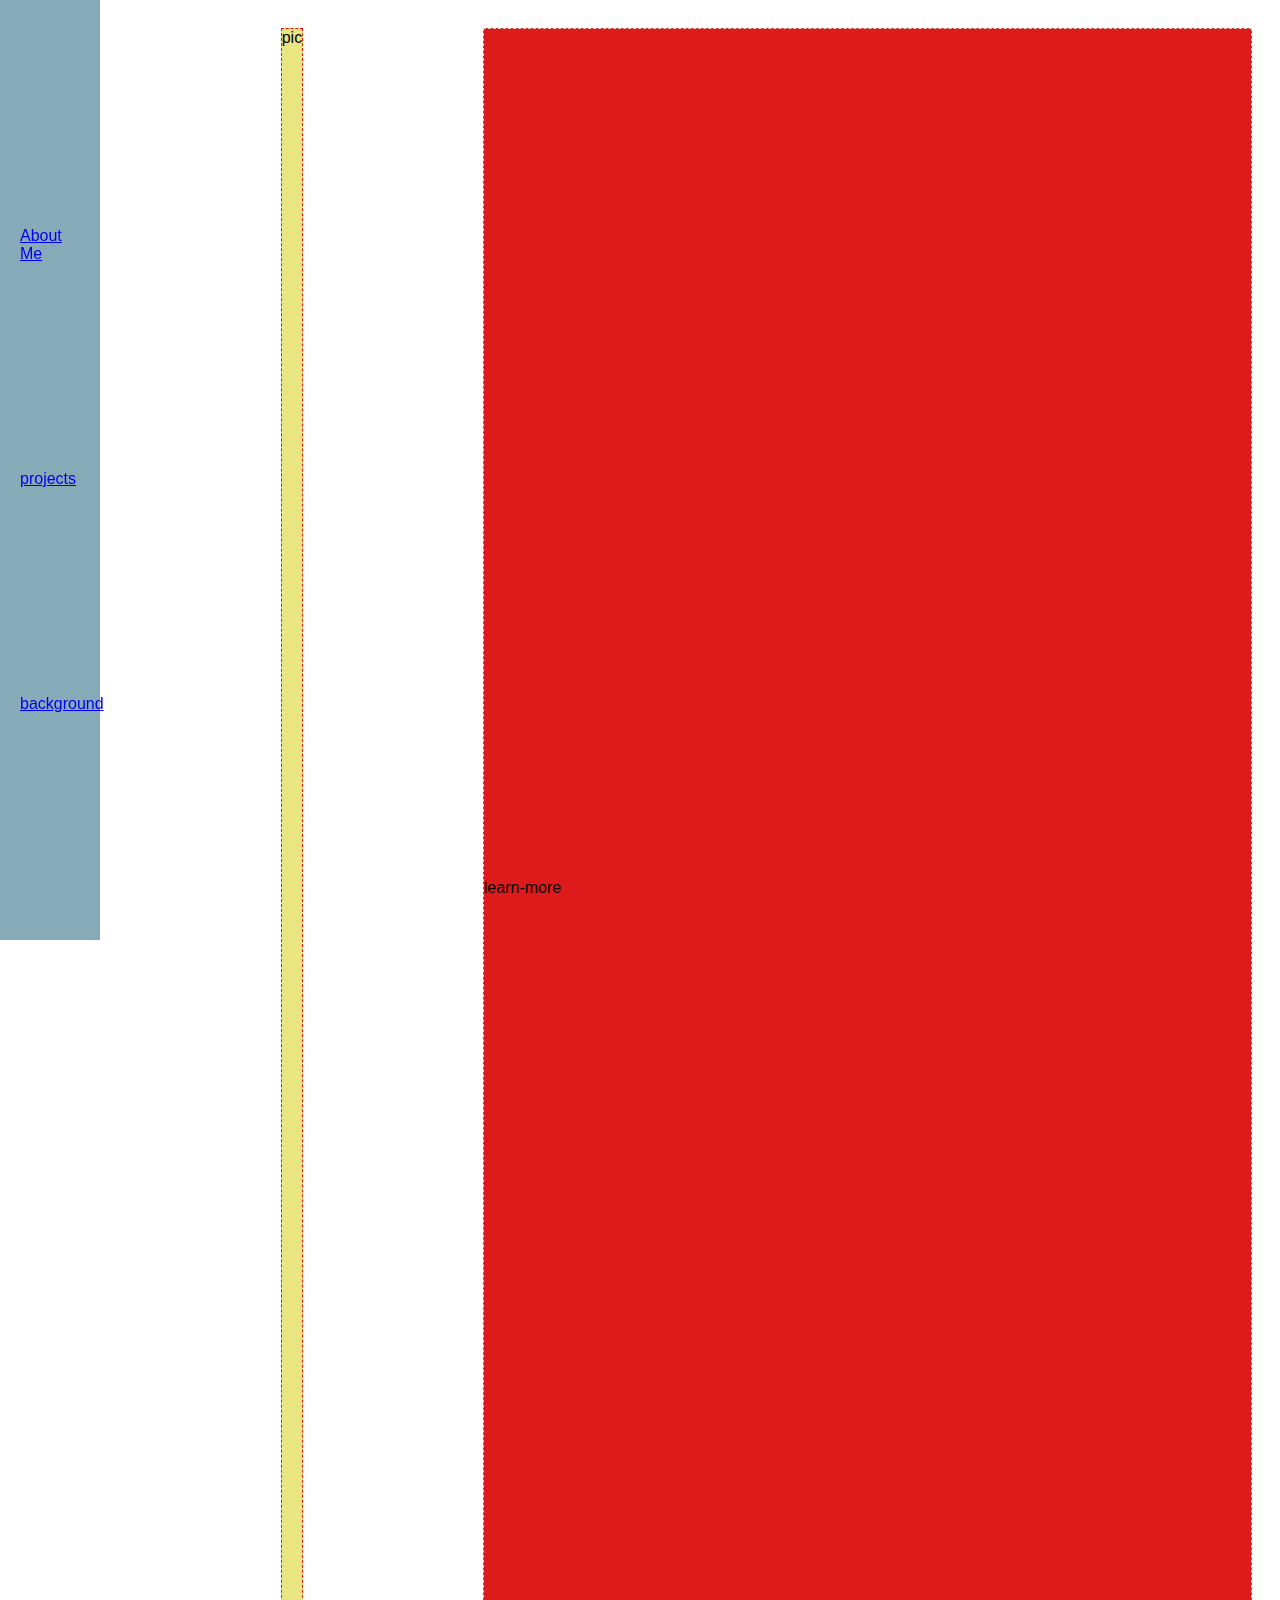
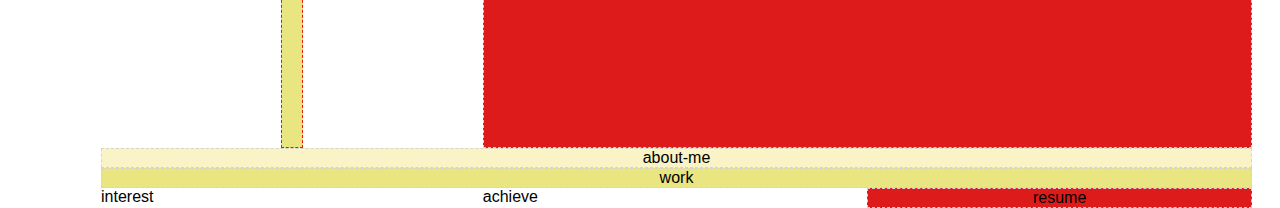
<file: index.html>
<!DOCTYPE html>
<html lang="en">
<head>
    <meta charset="UTF-8">
    <meta name="viewport" content="width=, initial-scale=1.0">
    <meta http-equiv="X-UA-Compatible" content="ie=edge">
    <link rel="stylesheet" type="text/css" href="index.css" />
    <title>Document</title>
</head>
<body>
  <!--
      Full name
  Jeffrey Joseph Hill
 
  Github username https://github.com/BurlingtonCodeAcademy 
  
  jefurij/portfolio.github.io
  
  social media accounts  https://twitter.com/btvcodeacademy


  https://www.linkedin.com/school/burlington-code-academy/
  current home city 
  Bulington Vt

  how to contact you email, google phone - think about others searching ur name
  jefhill66@gmail.com 


  --> 
  
 <div class="nav">
  <a href="#about-me">About Me</a>
  <a href="#work">projects</a>
  <a href="#interest">background</a>
 </div>
<div class="container">
    <div id="pic">pic</div>
    <div id="learn-more">learn-more</div>
    <div id="about-me">about-me</div>
    <div id="work">work</div>
    <div id="interest">interest</div>
    <div id="achieve">achieve</div>
    <div id="resume">resume</div>    
</div>
  

</body>
</html>
</file>
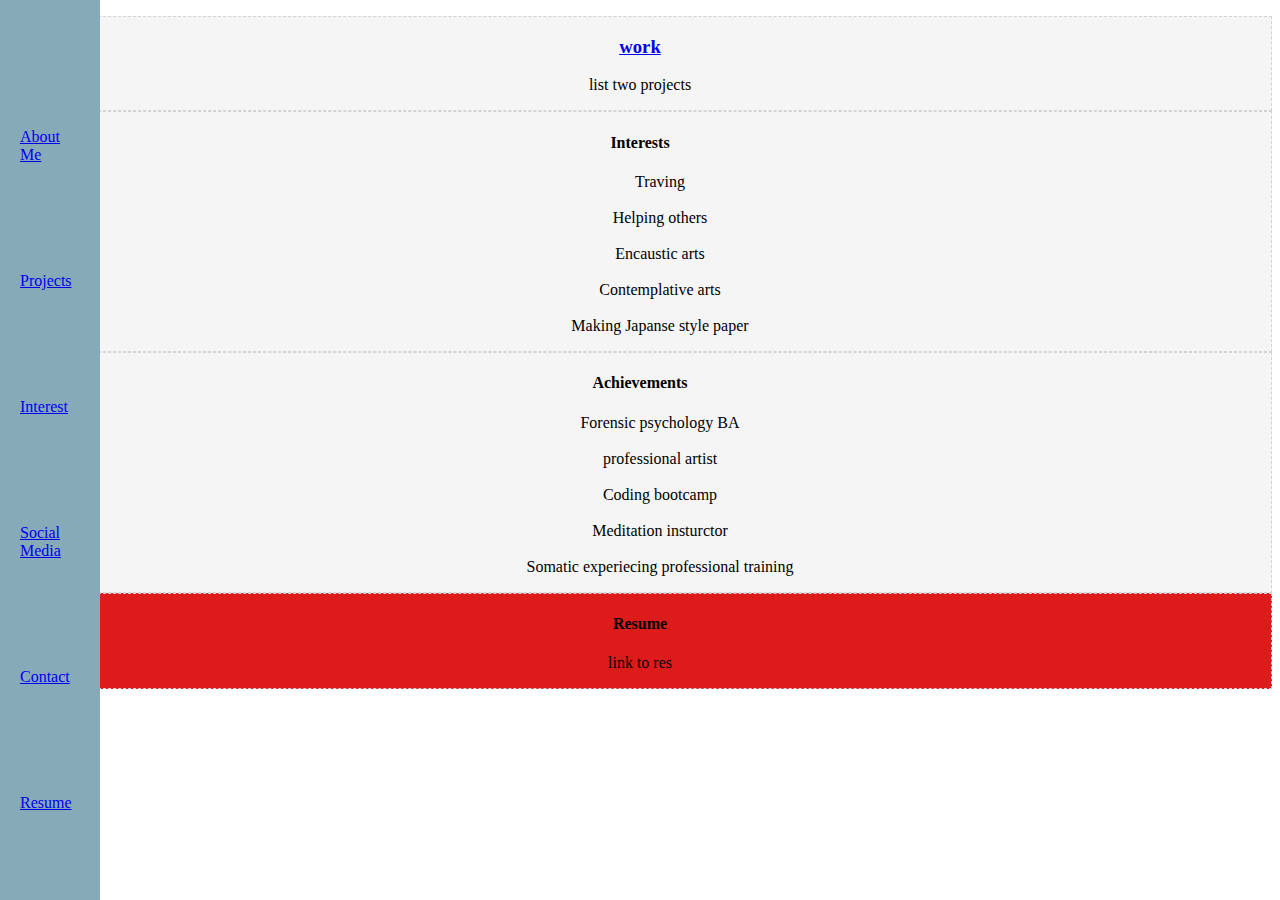
<file: pg2-index.html>
<!DOCTYPE html>
<html lang="en">

<head>
    <meta charset="UTF-8">
    <meta name="viewport" content="width=, initial-scale=1.0">
    <meta http-equiv="X-UA-Compatible" content="ie=edge">
    <link rel="stylesheet" type="text/css" href="pg2-index.css" />
    <title>page2-index</title>
</head>
<p></p>

<body>

    <!--
  Github username https://github.com/BurlingtonCodeAcademy 
  
  jefurij/portfolio.github.io
  
  social media accounts  https://twitter.com/btvcodeacademy


  https://www.linkedin.com/school/burlington-code-academy/
  current home city 
  Bulington Vt

  how to contact you email, google phone - think about others searching ur name
  jefhill66@gmail.com 
-->

    <div class="nav">
        <a href="#about-me">About Me</a>
        <a href="#work">Projects</a>
        <a href="#interest">Interest</a>
        <a href="#social media">Social Media</a>
        <a href="#contact">Contact</a>
        <a href="#resume">Resume</a>
    </div>

    <!--
    <div class="container">
        <div id="pic">
    
              <div class="round-pic">
                <img src="http://placekitten.com/650/650" alt="my photo">
                
                     
            
        </div>

        <div id="learn-more">
          <p>  
            <h2>Jeffrey Joseph Hill</h2>
             <h1>A passionate web developer looking to make a difference in Vermont</h1>
            
          </p>
        </div>


        <div id="about-me">
            <h3>About me</h3>
            <p>
                diverse, dynamic, and industrious describe my experiences maybe I should combine
                this area with the other area about me
                <br>
                Lorem ipsum dolor sit amet, ne sit molestie dissentiunt, pro
                an quidam eruditi fierent, alia elitr sit eu. Eum id facete doctus platonem, ex inimicus honestatis
                comprehensam duo. Vis ad perfecto antiopam explicari. In wisi dictas has. Tibique scaevola eleifend vix
                ei, debitis assentior id vis.Lorem ipsum dolor sit amet, ne sit molestie dissentiunt, pro an quidam
                eruditi fierent, alia elitr sit eu. Eum id facete doctus platonem, ex inimicus honestatis comprehensam
                duo. Vis ad perfecto antiopam explicari. In wisi dictas has. Tibique scaevola eleifend vix ei, debitis
                assentior id vis.Lorem ipsum dolor sit amet, ne sit molestie dissentiunt, pro an quidam eruditi fierent,
                alia elitr sit eu. Eum id facete doctus platonem, ex inimicus honestatis comprehensam duo.
            </p>
        </div>
-->
    <div> 

        <div id="work">
                <h3>
           
            <a href="https://github.com/BurlingtonCodeAcademy">
                work
            </a>
                </h3>    
            <p>
                list two projects

            </p>
        </div>
    </div>
        <div id="interests">
            <h4>Interests</h4>
            <p>
            
            
            <ul>
                <li>Traving</li>
                <br>
                <li>Helping others</li>
                <br>
                <li>Encaustic arts</li>
                <br>
                <li>Contemplative arts</li>
                <br>
                <li>Making Japanse style paper</li>

            </ul>
            </p>
        </div>

    
        <div id="achievements">
              
            <h4>Achievements</h4>
            <p> 
            
            <ul>
                <li> Forensic psychology BA</li>
                <br>
                <li> professional artist</li>
                <br>
                <li> Coding bootcamp</li>
                <br>
                <li> Meditation insturctor</li>
                <br>
                <li> Somatic experiecing professional training</li>
            </ul>
            </p>
         </div>
    
        <div id="resume">
            <h4>Resume</h4>
            <p>
                link to res
            </p>
        </div>
    




</body>

</html>
</file>
<file: index.css>
.container {
    display: grid;
    height: 900px;
    width: 100%;
    margin-left: 73px;
    grid-gap: 0;
    grid-template-areas: 
    /* visual display of the grid*/
    "pic learn-more learn-more"
    "about-me about-me about-me"
    "work work work"
    "interest achieve resume" 

    }  
  .round-pic {
      border-radius: 50%;
      height: 650px;
      width: 650px;
      overflow: hidden;
      border:black solid 1px;
  
    }

  #pic {
      margin-left: auto;
      margin-right: auto;
      grid-area: pic;
      border: dashed rgb(235, 22, 22) 1px;
      background-color: #E9E581
  }

  #learn-more {
      text-decoration-color: rgb(221, 192, 192);
      background-color: #DE1B1B;
      padding: 850px 0;
      grid-area: learn-more;
      border: dashed lightgrey 1px;
  }

  #about-me {
      text-align: center;
      background-color: #f9F3c5;
      grid-area: about-me;
      border: dashed lightgrey 1px;
    
  }

  #work {
      text-align: center;
      grid-area: work;
      border: dashed lightgrey 1px;
      background: #E9E581
  }

  #interests {
      text-decoration: none;
      text-align: center;
      grid-area: interest;
      border: dashed lightgrey 1px;
      background: #646F6F;

  }

  #achievements { 
      text-align: center;
      grid-area: achieve;
      border: dashed lightgrey 1px;
      background: #f9F3c5

  }
    
  #achievements {
      text-decoration: none;

  }

  #resume {
      text-align: center;
      grid-area: resume;
      border: dashed lightgrey 1px;
      background: #DE1B1B
      
  }
  .nav {
      display: flex;
      flex-direction: column;
      padding: 20px;
      justify-content: left;
      justify-content: space-evenly;  
      height: 100%;
      width: 60px;
      position: fixed;
      z-index: 1;
      top: 0;
      left: 0;
      background-color: #87AAB9; 
  }

  .nav {
    color: rgb(245, 111, 70); 
    text-decoration: none;
    
  }

  .interests {
      text-decoration: none;

  }
  
  /* OTHER STYLES */
  
  body {
    background-color: #fff;
    display: flex;
    justify-content: center;
    padding: 20px;
    font-family: -apple-system, BlinkMacSystemFont, "Segoe UI", Roboto, Helvetica, Arial, sans-serif, "Apple Color Emoji", "Segoe UI Emoji", "Segoe UI Symbol";
  }
</file>
<file: pg2-index.css>
.item1 {
grid-area: container;
}

.grid-container {
  display: grid;
  grid-template-areas: 'container';
  grid-gap: 10px;
  background-color: #2196F3;
  padding: 10px;
}

.grid-container > div {
  background-color: rgba(255, 255, 255, 0.8);
  text-align: center;
  padding: 20px 0;
  font-size: 30px;
}

    #learn-more {
        text-align: center;
        background-color: white;
        padding: 75px 0;
        grid-area: learn-more;
        border: dashed #DE1B1B 1px;
    }
  
    #about-me {
        text-align: center;
        background-color: rgb(201, 240, 245);
        grid-area: about-me;
        border: dashed lightgrey 1px;
      
    }
  
    #work {
        text-align: center;
        grid-area: work;
        border: dashed lightgrey 1px;
        background: whitesmoke;
    }
  
    #interests {
        text-decoration: none;
        text-align: center;
        grid-area: interests;
        border: dashed lightgrey 1px;
        background: whitesmoke;
  
    }
  
    #achievements {
        grid-auto-columns: 50px; 
        text-decoration: none;
        text-align: center;
        grid-area: achievements;
        border: dashed lightgrey 1px;
        background: whitesmoke;
  
    }
      
    #achievements {
        text-decoration: none;
  
    }
  
    #resume {
        text-align: center;
        grid-area: resume;
        border: dashed lightgrey 1px;
        background: #DE1B1B
        
    }
    .nav {
        display: flex;
        flex-direction: column;
        padding: 20px;
        justify-content: left;
        justify-content: space-evenly;  
        height: 100%;
        width: 60px;
        position: fixed;
        z-index: 1;
        top: 0;
        left: 0;
        background-color: #87AAB9; 
    }
  
    .nav {
      color: rgb(245, 111, 70); 
      text-decoration: none;
      
    }
</file>
